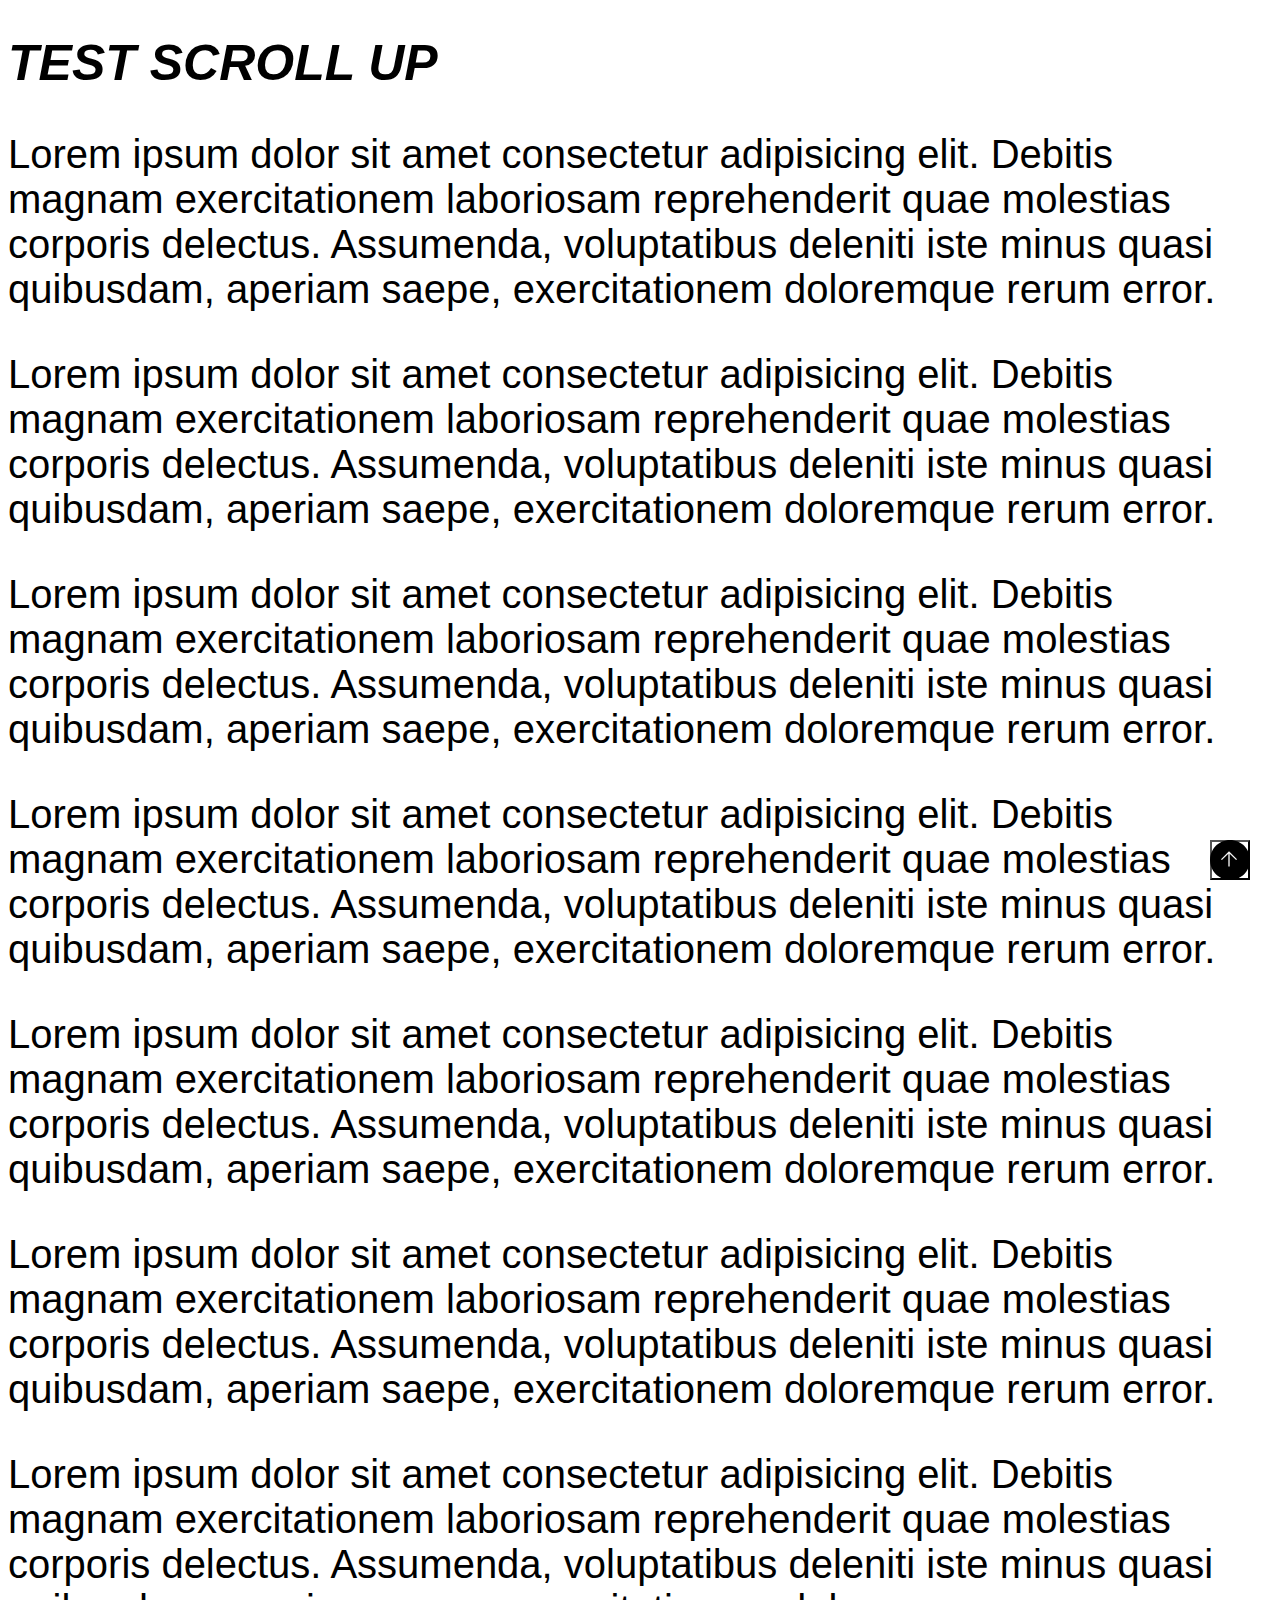
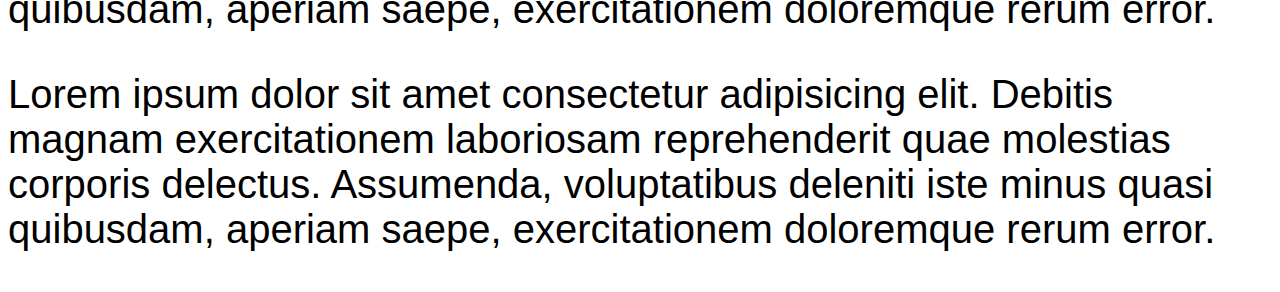
<file: index.html>
<!DOCTYPE html>
<html lang="en">
<head>
    <meta charset="UTF-8">
    <meta name="viewport" content="width=device-width, initial-scale=1.0">
    <link rel="stylesheet" href="./styles.css">
    <link rel="preconnect" href="https://fonts.googleapis.com">
<link rel="preconnect" href="https://fonts.gstatic.com" crossorigin>
<link href="https://fonts.googleapis.com/css2?family=Montserrat+Alternates:wght@400;900&display=swap" rel="stylesheet">
    <title>Test</title>
</head>
<body>
    <h1 class="title">TEST SCROLL UP</h1>
    <p class="text">Lorem ipsum dolor sit amet consectetur adipisicing elit.
    Debitis magnam exercitationem laboriosam reprehenderit quae molestias corporis delectus.
    Assumenda, voluptatibus deleniti iste minus quasi quibusdam, aperiam saepe, exercitationem doloremque rerum error.</p>
    <p class="text">Lorem ipsum dolor sit amet consectetur adipisicing elit.
        Debitis magnam exercitationem laboriosam reprehenderit quae molestias corporis delectus.
        Assumenda, voluptatibus deleniti iste minus quasi quibusdam, aperiam saepe, exercitationem doloremque rerum error.
    </p>
    <p class="text">Lorem ipsum dolor sit amet consectetur adipisicing elit.
        Debitis magnam exercitationem laboriosam reprehenderit quae molestias corporis delectus.
        Assumenda, voluptatibus deleniti iste minus quasi quibusdam, aperiam saepe, exercitationem doloremque rerum error.
    </p>
    <p class="text">Lorem ipsum dolor sit amet consectetur adipisicing elit.
        Debitis magnam exercitationem laboriosam reprehenderit quae molestias corporis delectus.
        Assumenda, voluptatibus deleniti iste minus quasi quibusdam, aperiam saepe, exercitationem doloremque rerum error.
    </p>
    <p class="text">Lorem ipsum dolor sit amet consectetur adipisicing elit.
        Debitis magnam exercitationem laboriosam reprehenderit quae molestias corporis delectus.
        Assumenda, voluptatibus deleniti iste minus quasi quibusdam, aperiam saepe, exercitationem doloremque rerum error.
    </p>
    <p class="text">Lorem ipsum dolor sit amet consectetur adipisicing elit.
        Debitis magnam exercitationem laboriosam reprehenderit quae molestias corporis delectus.
        Assumenda, voluptatibus deleniti iste minus quasi quibusdam, aperiam saepe, exercitationem doloremque rerum error.
    </p>
    <p class="text">Lorem ipsum dolor sit amet consectetur adipisicing elit.
        Debitis magnam exercitationem laboriosam reprehenderit quae molestias corporis delectus.
        Assumenda, voluptatibus deleniti iste minus quasi quibusdam, aperiam saepe, exercitationem doloremque rerum error.
    </p>
    <p class="text">Lorem ipsum dolor sit amet consectetur adipisicing elit.
        Debitis magnam exercitationem laboriosam reprehenderit quae molestias corporis delectus.
        Assumenda, voluptatibus deleniti iste minus quasi quibusdam, aperiam saepe, exercitationem doloremque rerum error.
    </p>


    <button onclick="topFunction()" id="buttonTop" title="Go to top" class="button-top">
    <svg class="button-top_position" width="40px" height="40px">
        <use href="./icons/symbol-defs.svg#icon-Ellipse"></use>
    </svg>
    <svg class="button-top-arrow_position" width="24px" height="24px">
        <use href="./icons/symbol-defs.svg#icon-arrow-top" ></use>
    </svg>

   
</button>
</body>
<script src="./script.js"></script>
</html>
</file>
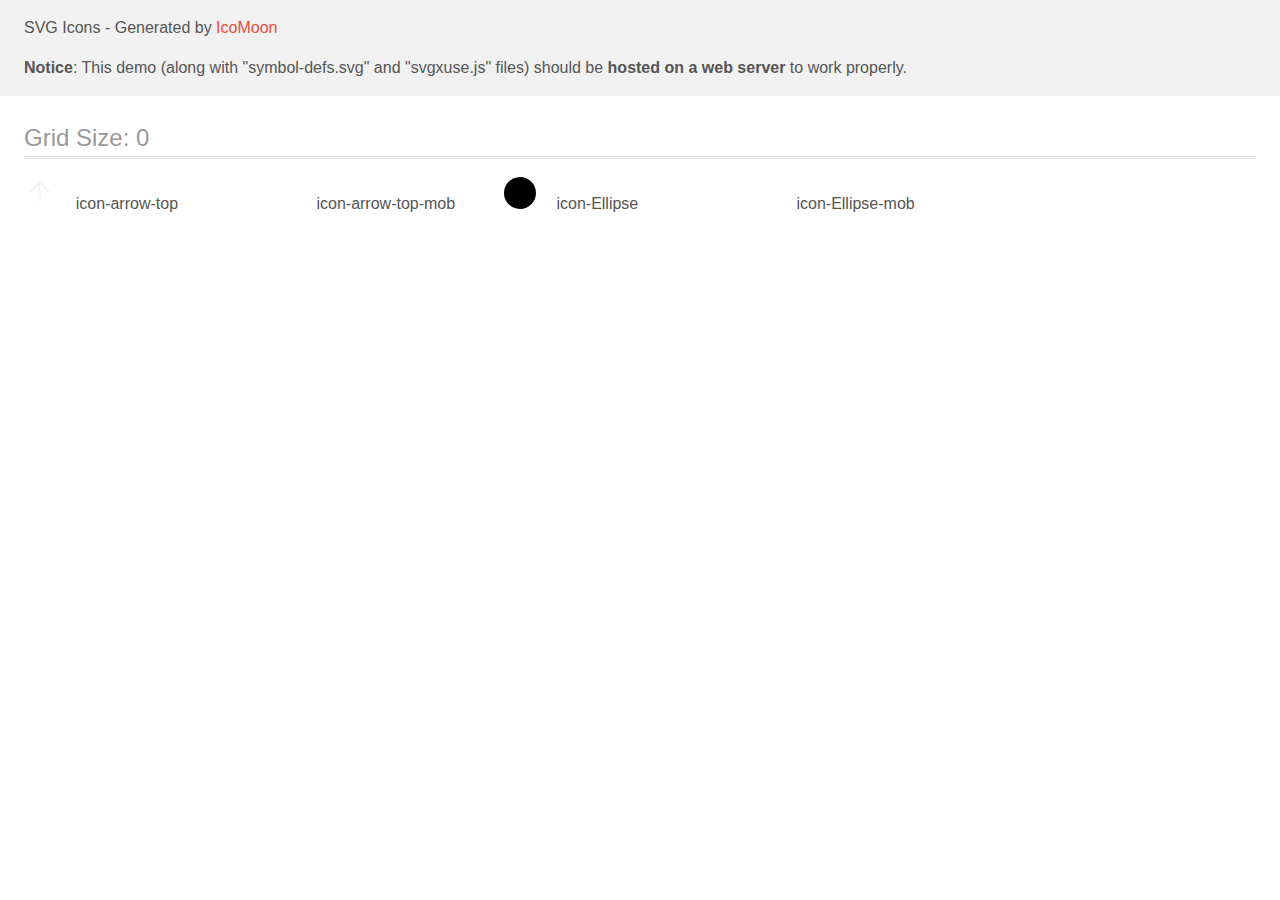
<file: icons/demo-external-svg.html>
<!doctype html>
<html>
<head>
    <title>IcoMoon - SVG Icons</title>
    <meta charset="utf-8">
    <meta name="viewport" content="width=device-width, initial-scale=1">
    <link rel="stylesheet" href="demo-files/demo.css">
    <link rel="stylesheet" href="style.css">
</head>
<body>
<header class="bgc1 clearfix">
<div class="mhl">
    <p>SVG Icons - Generated by <a href="https://icomoon.io/app">IcoMoon</a></p><p><strong>Notice</strong>: This demo (along with "symbol-defs.svg" and "svgxuse.js" files) should be <b>hosted on a web server</b> to work properly.</p>
</div>
</header>
    <div class="clearfix mhl ptl">
        <h1 class="mvm mtn fgc1">Grid Size: 0</h1>
        <div class="glyph fs1">
            <div class="clearfix pbs">
                <svg class="icon icon-arrow-top"><use xlink:href="symbol-defs.svg#icon-arrow-top"></use></svg><span class="name"> icon-arrow-top</span>
            </div>
        </div>
        <div class="glyph fs1">
            <div class="clearfix pbs">
                <svg class="icon icon-arrow-top-mob"><use xlink:href="symbol-defs.svg#icon-arrow-top-mob"></use></svg><span class="name"> icon-arrow-top-mob</span>
            </div>
        </div>
        <div class="glyph fs1">
            <div class="clearfix pbs">
                <svg class="icon icon-Ellipse"><use xlink:href="symbol-defs.svg#icon-Ellipse"></use></svg><span class="name"> icon-Ellipse</span>
            </div>
        </div>
        <div class="glyph fs1">
            <div class="clearfix pbs">
                <svg class="icon icon-Ellipse-mob"><use xlink:href="symbol-defs.svg#icon-Ellipse-mob"></use></svg><span class="name"> icon-Ellipse-mob</span>
            </div>
        </div>
  </div>
<script defer src="svgxuse.js"></script>
</body>
</html>
</file>
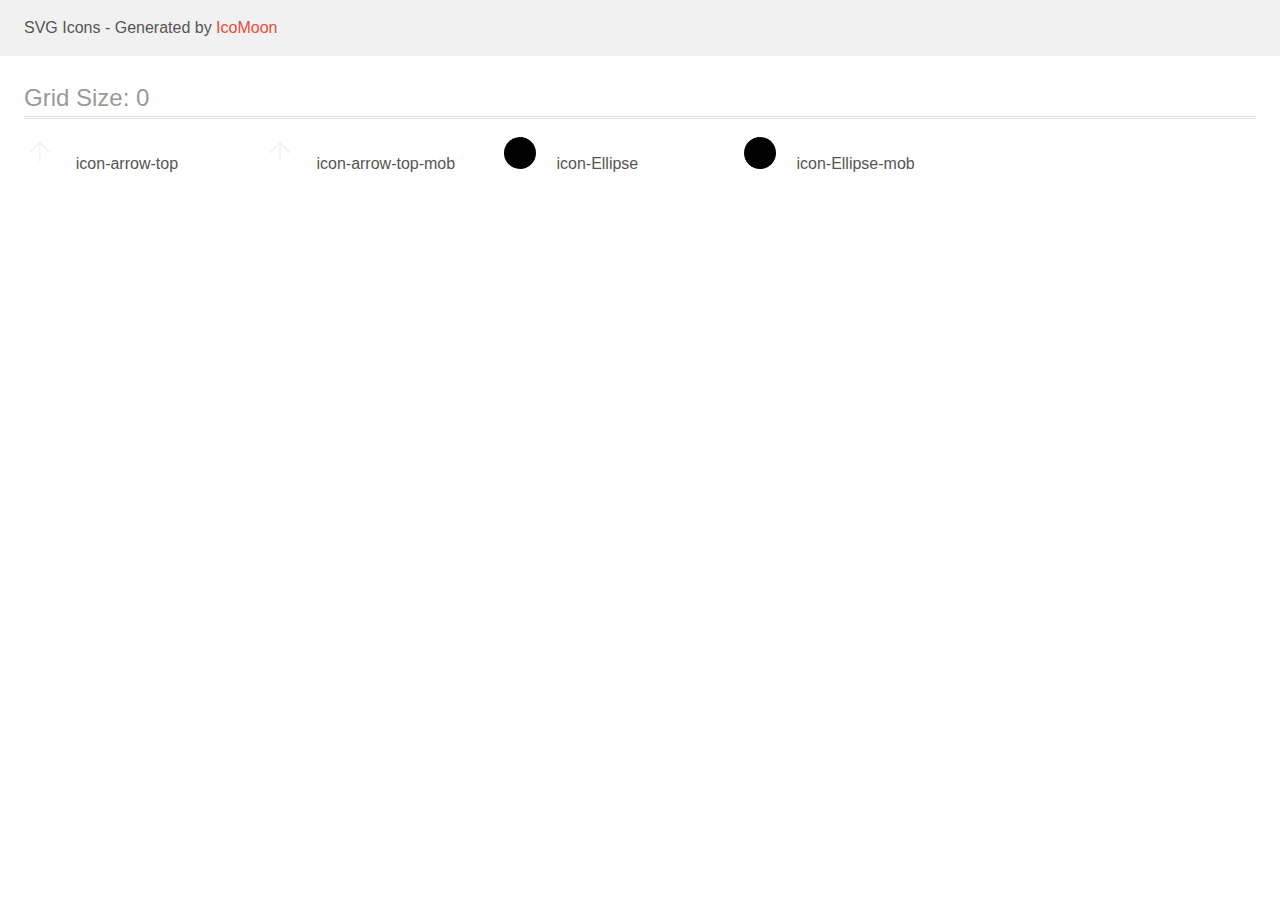
<file: icons/demo.html>
<!doctype html>
<html>
<head>
    <title>IcoMoon - SVG Icons</title>
    <meta charset="utf-8">
    <meta name="viewport" content="width=device-width, initial-scale=1">
    <link rel="stylesheet" href="demo-files/demo.css">
    <link rel="stylesheet" href="style.css">
</head>
<body>
<svg aria-hidden="true" style="position: absolute; width: 0; height: 0; overflow: hidden;" version="1.1" xmlns="http://www.w3.org/2000/svg" xmlns:xlink="http://www.w3.org/1999/xlink">
<defs>
<symbol id="icon-arrow-top" viewBox="0 0 31 32">
<path fill="#f4f4f4" style="fill: var(--color1, #f4f4f4)" d="M16.413 7.652v17.019h-1.811v-17.019l-8.509 8.509-1.28-1.28 10.693-10.696 10.696 10.695-1.28 1.28-8.51-8.509z"></path>
</symbol>
<symbol id="icon-arrow-top-mob" viewBox="0 0 32 32">
<path fill="#f4f4f4" style="fill: var(--color1, #f4f4f4); stroke: var(--color1, #f4f4f4)" stroke="#f4f4f4" stroke-linejoin="miter" stroke-linecap="butt" stroke-miterlimit="4" stroke-width="0.48" d="M17.037 7.986v16.338h-1.741v-16.336l-8.168 8.168-1.23-1.229 10.269-10.267 10.266 10.267-1.229 1.229-8.168-8.17z"></path>
</symbol>
<symbol id="icon-Ellipse" viewBox="0 0 32 32">
<path d="M32 16c0 8.837-7.163 16-16 16s-16-7.163-16-16c0-8.837 7.163-16 16-16s16 7.163 16 16z"></path>
</symbol>
<symbol id="icon-Ellipse-mob" viewBox="0 0 32 32">
<path d="M32 16c0 8.837-7.163 16-16 16s-16-7.163-16-16c0-8.837 7.163-16 16-16s16 7.163 16 16z"></path>
</symbol>
</defs>
</svg>

<header class="bgc1 clearfix">
<div class="mhl">
    <p>SVG Icons - Generated by <a href="https://icomoon.io/app">IcoMoon</a></p>
</div>
</header>
    <div class="clearfix mhl ptl">
        <h1 class="mvm mtn fgc1">Grid Size: 0</h1>
        <div class="glyph fs1">
            <div class="clearfix pbs">
                <svg class="icon icon-arrow-top"><use xlink:href="#icon-arrow-top"></use></svg><span class="name"> icon-arrow-top</span>
            </div>
        </div>
        <div class="glyph fs1">
            <div class="clearfix pbs">
                <svg class="icon icon-arrow-top-mob"><use xlink:href="#icon-arrow-top-mob"></use></svg><span class="name"> icon-arrow-top-mob</span>
            </div>
        </div>
        <div class="glyph fs1">
            <div class="clearfix pbs">
                <svg class="icon icon-Ellipse"><use xlink:href="#icon-Ellipse"></use></svg><span class="name"> icon-Ellipse</span>
            </div>
        </div>
        <div class="glyph fs1">
            <div class="clearfix pbs">
                <svg class="icon icon-Ellipse-mob"><use xlink:href="#icon-Ellipse-mob"></use></svg><span class="name"> icon-Ellipse-mob</span>
            </div>
        </div>
  </div>
<script defer src="svgxuse.js"></script>
</body>
</html>
</file>
<file: styles.css>
@media screen and (min-width: 375px) {
    .title {
            font-family: Montserrat, sans-serif;
            font-size: 25px;
            font-weight: 400;
            font-style: italic;
        }
    
        .text {
            font-family: Montserrat, sans-serif;
            font-size: 20px;
            font-weight: 400;
        }

        .button-top {
            width: 40px;
            height: 40px;
            background: transparent;
            /* border: transparent; */
            position: fixed;
            right: 30px;
            bottom: 20px;
            z-index: 99;
            cursor: pointer;
            
        }

        .button-top:hover {
            filter: drop-shadow(-1px 1px 5px rgba(254, 254, 254, 0.835));
        }

        .button-top_position {
            position: absolute;
            top: 50%;
            left: -5%;
            transform: translateY(-50%);
        }
                .button-top-arrow_position {
                    position: absolute;
                    top: 50%;
                    left: 15%;
                    transform: translateY(-50%);
                }
}

@media screen and (min-width: 768px) {
.title {
        font-family: Montserrat, sans-serif;
        font-size: 50px;
        font-weight: 900;
    }

    .text {
        font-family: Montserrat, sans-serif;
        font-size: 40px;
        font-weight: 400;
    }
}

@media screen and (min-width: 1440px) {
    .title {
            font-family: Montserrat, sans-serif;
            font-size: 70px;
            font-weight: 900;
        }
    
        .text {
            font-family: Montserrat, sans-serif;
            font-size: 60px;
            font-weight: 400;
        }
}
</file>
<file: icons/demo-files/demo.css>
body {
  padding: 0;
  margin: 0;
  font-family: sans-serif;
  font-size: 1em;
  line-height: 1.5;
  color: #555;
  background: #fff;
}
h1 {
  font-size: 1.5em;
  font-weight: normal;
  box-shadow: 0 1px #ddd, 0 2px #fff, 0 3px #ddd;
}
small {
  font-size: .66666667em;
}
a {
  color: #e74c3c;
  text-decoration: none;
}
a:hover, a:focus {
  box-shadow: 0 1px #e74c3c;
}
.bshadow0, input {
  box-shadow: inset 0 -2px #e7e7e7;
}
input:hover {
  box-shadow: inset 0 -2px #ccc;
}
input, fieldset {
  font-size: 1em;
  margin: 0;
  padding: 0;
  border: 0;
}
input {
  color: inherit;
  line-height: 1.5;
  height: 1.5em;
  padding: .25em 0;
}
input:focus {
  outline: none;
  box-shadow: inset 0 -2px #449fdb;
}
.glyph {
  font-size: 16px;
  margin-right: 1.5em;
  float: left;
  width: 6em;
}
svg {
  color: #000;
}
.liga {
  width: 80%;
  width: calc(100% - 2.5em);
}
.talign-right {
  text-align: right;
}
.talign-center {
  text-align: center;
}
.bgc1 {
  background: #f1f1f1;
}
.fgc0 {
  color: #000;
}
.fgc1 {
  color: #999;
}
p {
  margin-top: 1em;
  margin-bottom: 1em;
}
.mvm {
  margin-top: .75em;
  margin-bottom: .75em;
}
.mtn {
  margin-top: 0;
}
.mtl, .mal {
  margin-top: 1.5em;
}
.mbl, .mal {
  margin-bottom: 1.5em;
}
.mal, .mhl {
  margin-left: 1.5em;
  margin-right: 1.5em;
}
.mhmm {
  margin-left: 1em;
  margin-right: 1em;
}
.ptl {
  padding-top: 1.5em;
}
.pbs, .pvs {
  padding-bottom: .25em;
}
.pvs, .pts {
  padding-top: .25em;
}
.unit {
  float: left;
}
.unitRight {
  float: right;
}
.size1of2 {
  width: 50%;
}
.size1of1 {
  width: 100%;
}
.clearfix:before, .clearfix:after {
  content: " ";
  display: table;
}
.clearfix:after {
  clear: both;
}
.hidden-true {
  display: none;
}
.textbox0 {
  width: 3em;
  background: #f1f1f1;
  padding: .25em .5em;
  line-height: 1.5;
  height: 1.5em;
}
.fs0 {
  font-size: 16px;
}
.fs1 {
  font-size: 32px;
}
.name {
  font-size: 0.5em;
  margin-left: 1em;
}
</file>
<file: icons/style.css>
.icon {
  display: inline-block;
  width: 1em;
  height: 1em;
  stroke-width: 0;
  stroke: currentColor;
  fill: currentColor;
}

/* ==========================================
Single-colored icons can be modified like so:
.icon-name {
  font-size: 32px;
  color: red;
}
========================================== */

.icon-arrow-top {
  width: 0.9794921875em;
}
</file>
